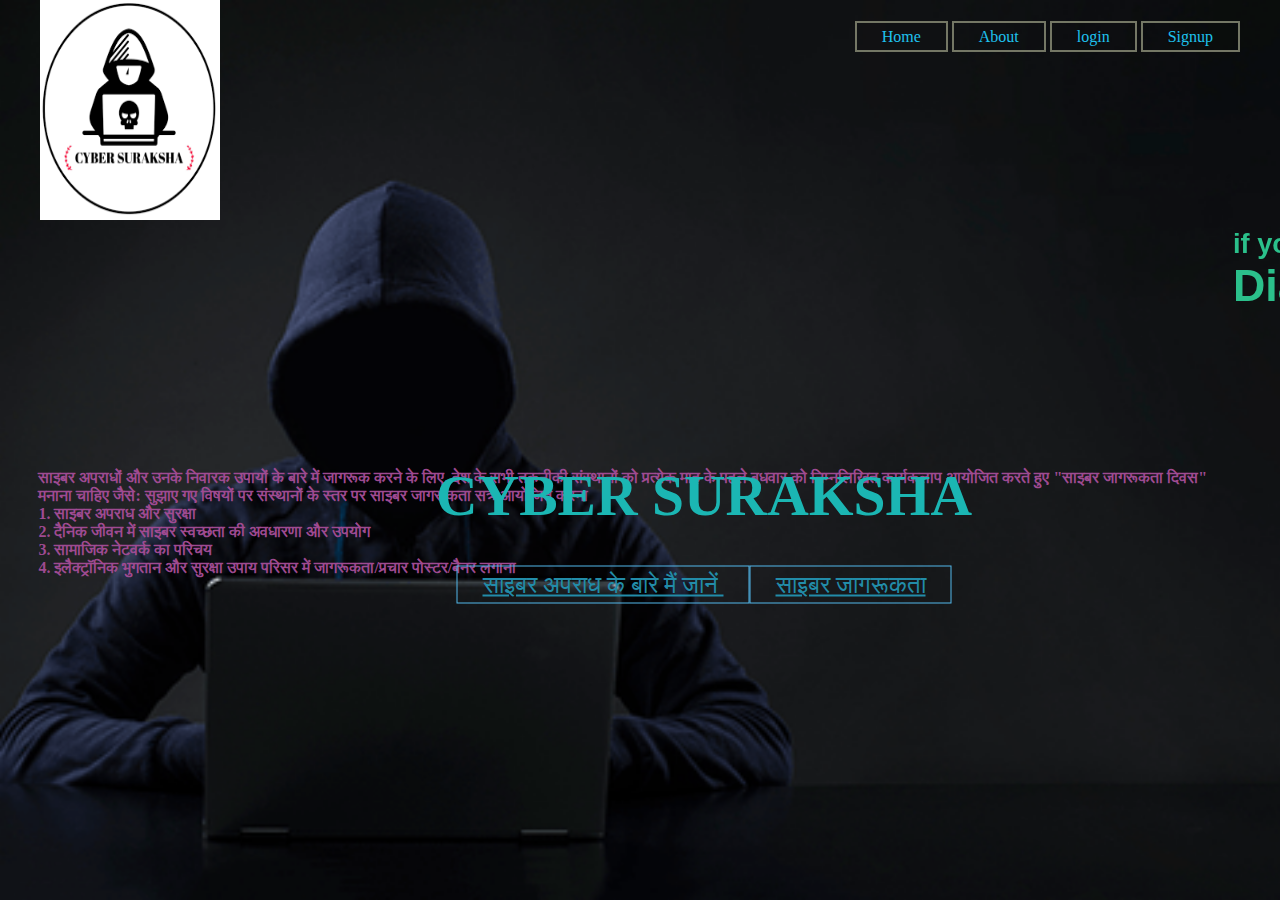
<file: index.html>
<html lang="en">
<head>

    <title>ek_lavya</title>
    <link rel="stylesheet" href="style.css">
    
</head>
<body>
    <header>
        <div class="main">
            <div class="logo">
                <img src="[data-uri]">
                
            </div>
        
            <ul>
                <li class="cat"><a href="index.HTML" >Home</a></li>
                <li><a href >About</a> </li>
                <li><a href="loginpage.html" >login</a>
                </li>
                <li><a href="signup.html">Signup</a></li>     
            </ul>
        </div>

        <div class="title">
            <h1>CYBER SURAKSHA </h1>
        </div>

        <div class="button">
            <a href class="btn">साइबर अपराध के बारे मैं जानें  </a>
            <a href="cyber awarness.html" class="btn">साइबर जागरूकता  </a> 
        </div>
        <div class="helpline">
            <marquee>
                <h4>if you are a victim of financial cyber fraud</h4>
                <h1>Dial helpline Number 1930</h1>
            </marquee>
        </div>
        <div class="paragraph">
            <p><h4>साइबर अपराधों और उनके निवारक उपायों के बारे में जागरूक करने के लिए, देश के सभी तकनीकी संस्थानों को प्रत्येक माह के पहले बुधवार को निम्नलिखित कार्यकलाप आयोजित करते हुए "साइबर जागरूकता दिवस" मनाना चाहिए जैसे: सुझाए गए विषयों पर संस्थानों के स्तर पर साइबर जागरूकता सत्र आयोजित करना
                <br>
                1. साइबर अपराध और सुरक्षा
                <br>
                2. दैनिक जीवन में साइबर स्वच्छता की अवधारणा और उपयोग
                <br>
                3. सामाजिक नेटवर्क का परिचय
                <br>
                4. इलैक्ट्रॉनिक भुगतान और सुरक्षा उपाय
                परिसर में जागरूकता/प्रचार पोस्टर/बैनर लगाना</h4
            </p>
        </div>
       
    </header>
   
    
    
</body>
</html>
</file>
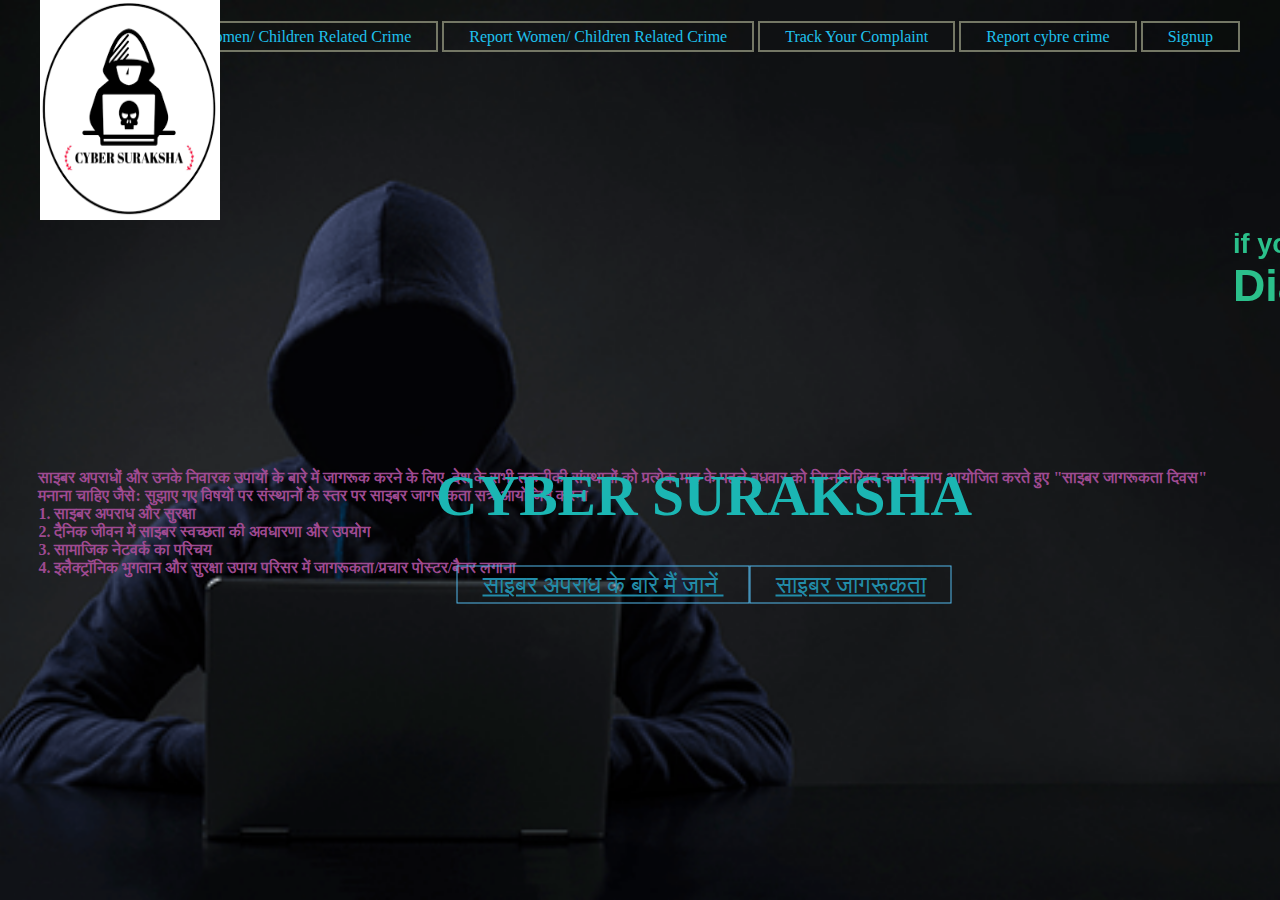
<file: index.HTML>
<html lang="en">
<head>

    <title>ek_lavya</title>
    <link rel="stylesheet" href="style.css">
    
</head>
<body>
    <header>
        <div class="main">
            <div class="logo">
                <img src="[data-uri]">
                
            </div>
        
            <ul>
                <li class="cat"><a href >Report Women/ Children Related Crime</a></li>
                <li class="cat"><a href >Report Women/ Children Related Crime</a></li>
                <li><a href >Track Your Complaint</a> </li>
                <li><a href="loginpage.html" >Report cybre crime</a>
                </li>
                <li><a href="signup.html">Signup</a></li>     
            </ul>
        </div>

        <div class="title">
            <h1>CYBER SURAKSHA </h1>
        </div>

        <div class="button">
            <a href class="btn">साइबर अपराध के बारे मैं जानें  </a>
            <a href="cyber awarness.html" class="btn">साइबर जागरूकता  </a> 
        </div>
        <div class="helpline">
            <marquee>
                <h4>if you are a victim of financial cyber fraud</h4>
                <h1>Dial helpline Number 1930</h1>
            </marquee>
        </div>
        <div class="paragraph">
            <p><h4>साइबर अपराधों और उनके निवारक उपायों के बारे में जागरूक करने के लिए, देश के सभी तकनीकी संस्थानों को प्रत्येक माह के पहले बुधवार को निम्नलिखित कार्यकलाप आयोजित करते हुए "साइबर जागरूकता दिवस" मनाना चाहिए जैसे: सुझाए गए विषयों पर संस्थानों के स्तर पर साइबर जागरूकता सत्र आयोजित करना
                <br>
                1. साइबर अपराध और सुरक्षा
                <br>
                2. दैनिक जीवन में साइबर स्वच्छता की अवधारणा और उपयोग
                <br>
                3. सामाजिक नेटवर्क का परिचय
                <br>
                4. इलैक्ट्रॉनिक भुगतान और सुरक्षा उपाय
                परिसर में जागरूकता/प्रचार पोस्टर/बैनर लगाना</h4>
            </p>
        </div>
       
    </header>
   
    
    
</body>
</html>
</file>
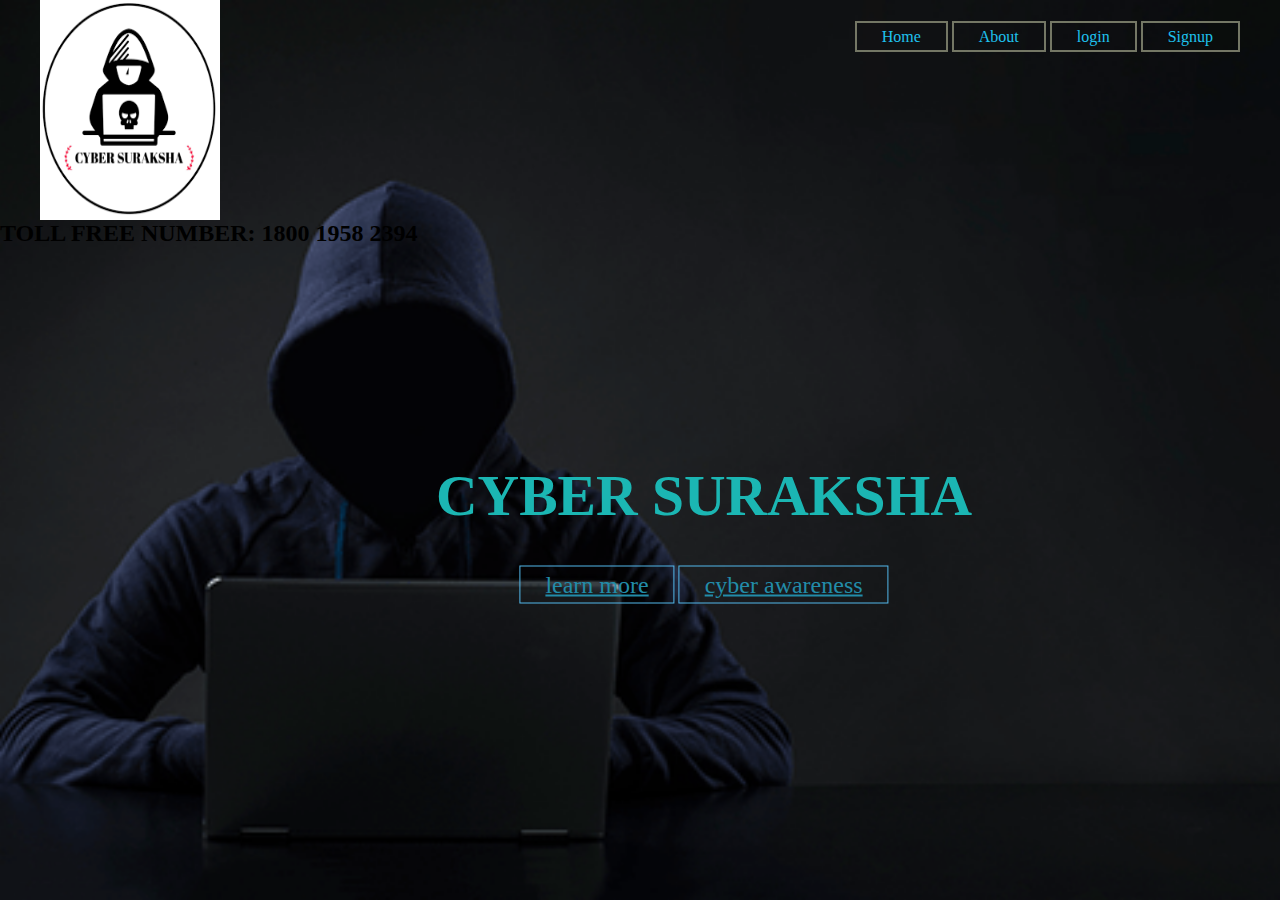
<file: Home.HTML>
<html lang="en">
<head>

    <title>ek_lavya</title>
    <link rel="stylesheet" href="style.css">
    
</head>
<body>
    <header>
        <div class="main">
            <div class="logo">
                <img src="[data-uri]">
            </div>
        
            <ul>
                <li class="cat"><a href >Home</a></li>
                <li><a href >About</a></li>
                <li><a href="loginpage.html" >login</a>
                </li>
                <li><a href="signup.html">Signup</a></li>     
            </ul>
        </div>

        <div class="title">
            <h1>CYBER SURAKSHA </h1>
        </div>

        <div class="button">
            <a href class="btn">learn more</a>
            <a href="cyber awarness.html" class="btn">cyber awareness </a> 
        </div>

        <div class="text">
            <h2>TOLL FREE NUMBER: 1800 1958 2394</h2>
        </div>
    </header>
    
</body>
</html>
</file>
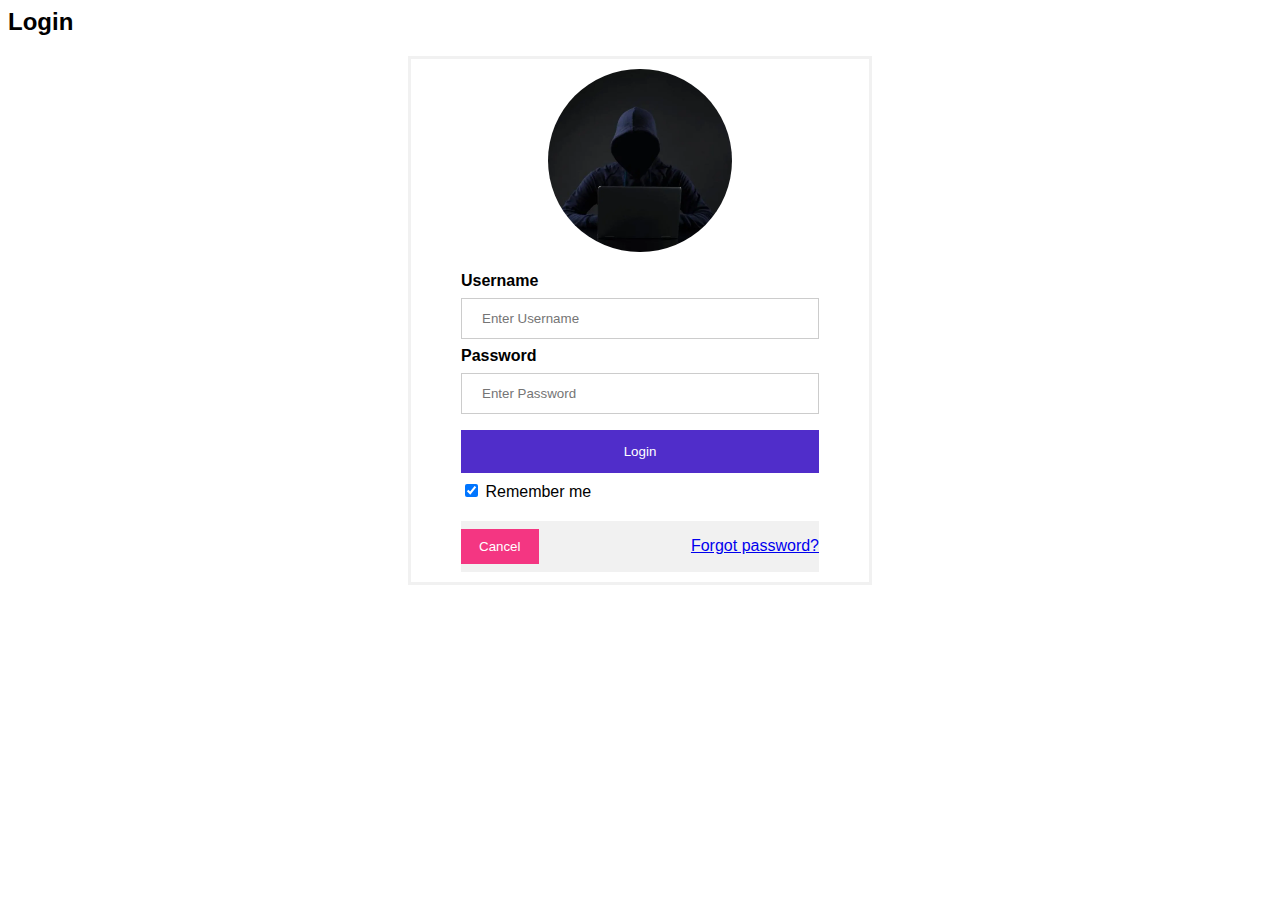
<file: loginpage.html>
<html>
<head>
<meta name="viewport" content="width=device-width, initial-scale=1">
<style>
body {font-family: Arial, Helvetica, sans-serif;}
form {margin: 0px 400px 0px 400px ; border: 3px solid #f1f1f1;}

input[type=text], input[type=password] {
  width: 100%;
  padding: 12px 20px;
  margin: 8px 0;
  display: inline-block;
  border: 1px solid #ccc;
  box-sizing: border-box;
}

button {
  background-color: hsla(253, 97%, 38%, 0.831);
  color: white;
  padding: 14px 20px;
  margin: 8px 0;
  border: none;
  cursor: pointer;
  width: 100%;
}

button:hover {
  opacity: 0.8;
}

.cancelbtn {
  width: auto;
  padding: 10px 18px;
  background-color: #f43682;
}

.imgcontainer {
  text-align: center;
  margin: 10px 0 10px 0;
}

img.avatar {
  width: 40%;
  border-radius: 50%;
}

.container {
  margin: 20px 50px 10px 50px;
  /*padding: 50px;*/
}

span.psw {
  float: right;
  padding-top: 16px;
}

/* Change styles for span and cancel button on extra small screens */
@media screen and (max-width: 300px) {
  span.psw {
     display: block;
     float: none;
  }
  .cancelbtn {
     width: 100%;
  }
}
</style>
</head>
<body>

<h2>Login</h2>

<form action="loginsuccess.html" method="get">
  <div class="imgcontainer">
    <img src="login2.png" alt="Avatar" class="avatar">
  </div>

  <div class="container">
    <label for="uname"><b>Username</b></label>
    <input type="text" placeholder="Enter Username" name="uname" required>

    <label for="psw"><b>Password</b></label>
    <input type="password" placeholder="Enter Password" name="psw" required>
        
    <button type="submit">Login</button>
    <label>
      <input type="checkbox" checked="checked" name="remember"> Remember me
    </label>
  </div>

  <div class="container" style="background-color:#f1f1f1">
    <button type="button" class="cancelbtn">Cancel</button>
    <span class="psw"><a href="#">Forgot password?</a></span>
  </div>
</form>

</body>
</html>
</file>
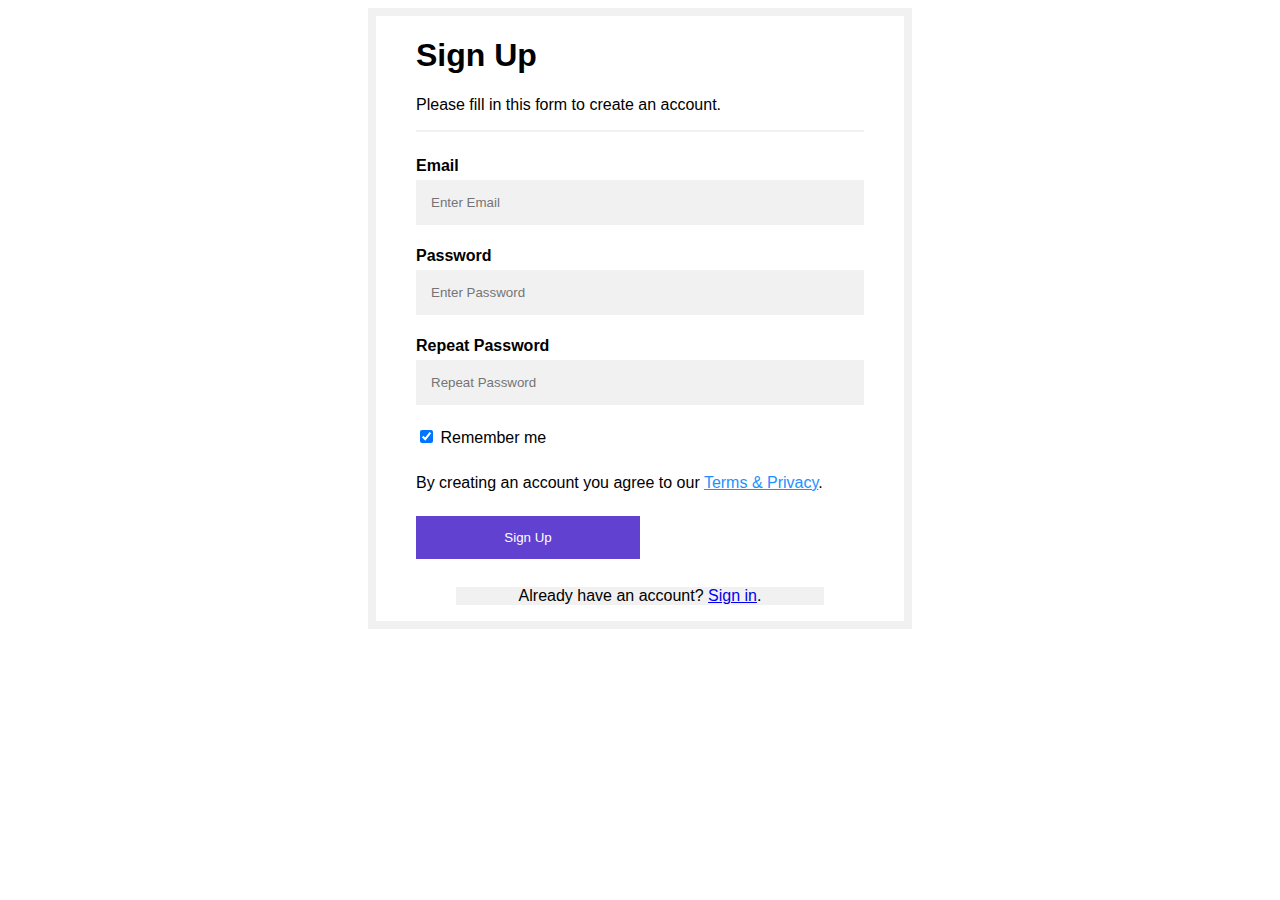
<file: signup.html>
<!DOCTYPE html>
<html>
<style>
body {font-family: Arial, Helvetica, sans-serif;}
* {box-sizing: border-box}
form {margin: 0px 360px 0px 360px ; border: 8px solid #f1f1f1;}

/* Full-width input fields */
input[type=text], input[type=password] {
  width: 100%;
  padding: 15px;
  margin: 5px 0 22px 0;
  display: inline-block;
  border: none;
  background: #f1f1f1;
}

input[type=text]:focus, input[type=password]:focus {
  background-color: #ddd;
  outline: none;
}

hr {
  border: 1px solid #f1f1f1;
  margin-bottom: 25px;
}

/* Set a style for all buttons */
button {
  background-color: hsla(253, 97%, 38%, 0.831);
  color: white;
  padding: 14px 20px;
  margin: 8px 0;
  border: none;
  cursor: pointer;
  width: 100%;
  opacity: 0.9;
}

button:hover {
  opacity:1;
}

/* Extra styles for the cancel button */
.cancelbtn {
  padding: 14px 20px;
  background-color: #f44336;
}

/* Float cancel and signup buttons and add an equal width */
.cancelbtn, .signupbtn {
  float: left;
  width: 50%;
}

/* Add padding to container elements */
.container {
    margin: 20px 40px 10px 40px;
  /*padding: 50px;*/
}

/* Clear floats */
.clearfix::after {
  content: "";
  clear: both;
  display: table;
}

/* Set a grey background color and center the text of the "sign in" section */
.signin {
  background-color: #f1f1f1;
  text-align: center;
}

/* Change styles for cancel button and signup button on extra small screens */
@media screen and (max-width: 300px) {
  .cancelbtn, .signupbtn {
     width: 100%;
  }
}
</style>
<body>

<form action="signupsuccess.html" method="get">
  <div class="container">
    <h1>Sign Up</h1>
    <p>Please fill in this form to create an account.</p>
    <hr>

    <label for="email"><b>Email</b></label>
    <input type="text" placeholder="Enter Email" name="email" required>

    <label for="psw"><b>Password</b></label>
    <input type="password" placeholder="Enter Password" name="psw" required>

    <label for="psw-repeat"><b>Repeat Password</b></label>
    <input type="password" placeholder="Repeat Password" name="psw-repeat" required>
    
    <label>
      <input type="checkbox" checked="checked" name="remember" style="margin-bottom:15px"> Remember me
    </label>
    
    <p>By creating an account you agree to our <a href="#" style="color:dodgerblue">Terms & Privacy</a>.</p>

    <div class="clearfix">
        <button type="submit" class="signupbtn">Sign Up</button>
    </div>

    <div class="container signin">
      <p>Already have an account? <a href="loginpage.html">Sign in</a>.</p>
    </div>
    
  </div>
</form>

</body>
</html>
</file>
<file: style.css>
*{
    margin: 0;
    padding: 0;
    font-family: century gothicc;
}
header{
    background-image: url(home.png) ;
    height: 100vh;
    background-size: cover;
    background-position: center;
}
ul{
    float: right;
    list-style-type: none;
    margin-top: -16%;
     }

ul li{
    display: inline-block;
}
ul li a{
    text-decoration: none;
    color: #1fc1ee;
    padding: 5px 25px;
    border: 2px solid #747765;
    transition: 0.6s ease;
}
ul li a:hover{
    background-color: #4a7290;
    color: #000;
}
ui li.cat a{
    background-color: #fff;
    color: #000;
}

.main{
    max-width: 1200px;
    margin: auto;
}
.logo img{
    float: calc();
    width: 180px;
    height: 220px;
}

.title{
    position: absolute ;
    top: 55%;
    left: 55%;
    color: rgb(27, 182, 179);
    transform: translate(-50%,-50%);
    font-size: 180%;
}
.button{
    position: absolute;
    top: 65%;
    left:55% ;
    transform: translate(-50%,-50%);
}
.btn{
    border: 1.5px solid #53b8eb;
    padding: 5px 25px;
    text-decoration: underline;
    color: rgb(34, 140, 169);
    transition: 0.6s ease;
    font-size: 150%;
}
.btn:hover{
    background-color: #99c1ef;
    color: #000;
    
}

.helpline{
color: rgb(43, 192, 139);
    transform: translate(+0%,+10%);
}
.helpline h4
{ font-family: 'Segoe UI', Tahoma, Geneva, Verdana, sans-serif;
    font-size: 170%;
}
.helpline h1{
    font-family: 'Segoe UI', Tahoma, Geneva, Verdana, sans-serif;
    font-size: 280%;
}
.paragraph{
    margin-top: 13%;
    margin-left: 3%;
    margin-right: 3%;
   border-top-style: ridge;
   border-top: #99c1ef;
   border-top-color: aqua;
    font-family: 'Segoe UI', Tahoma, Geneva, Verdana, sans-serif;
     color: rgba(163, 76, 149, 0.993);
  
   
}
</file>
